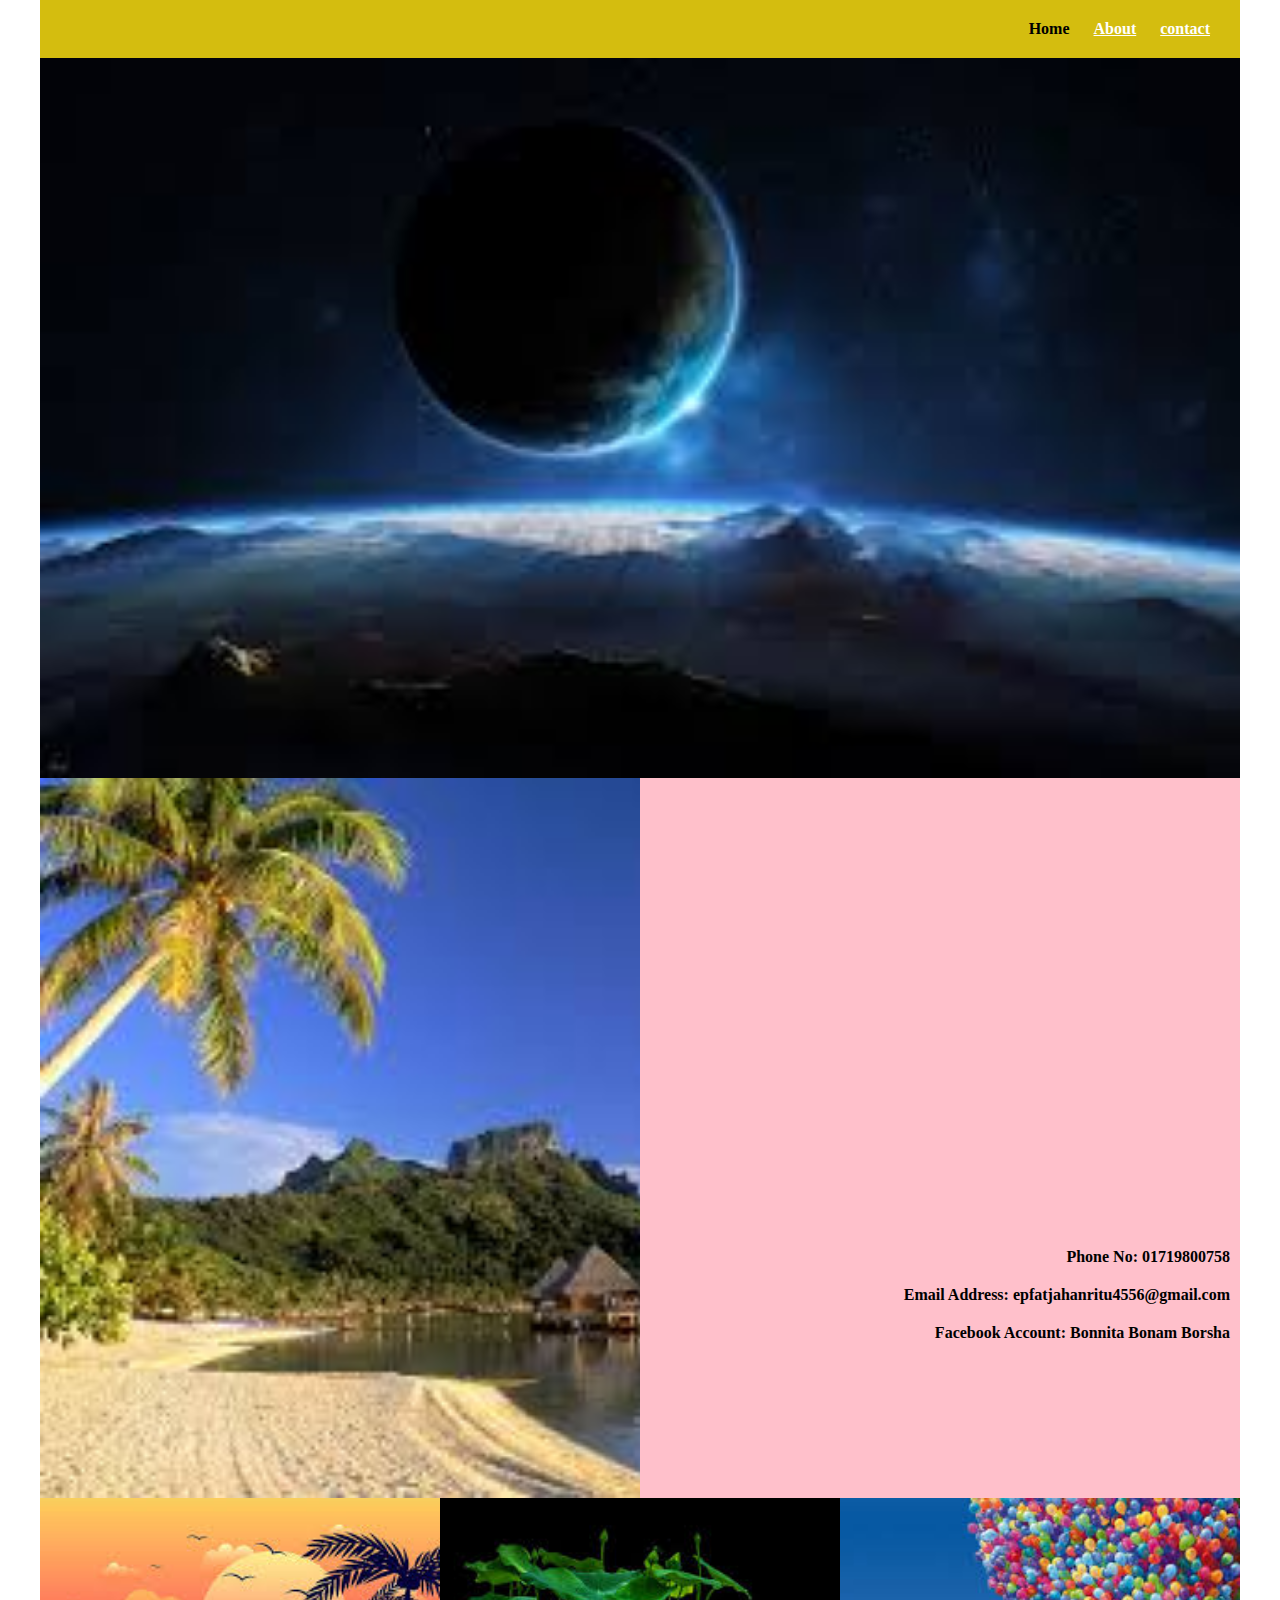
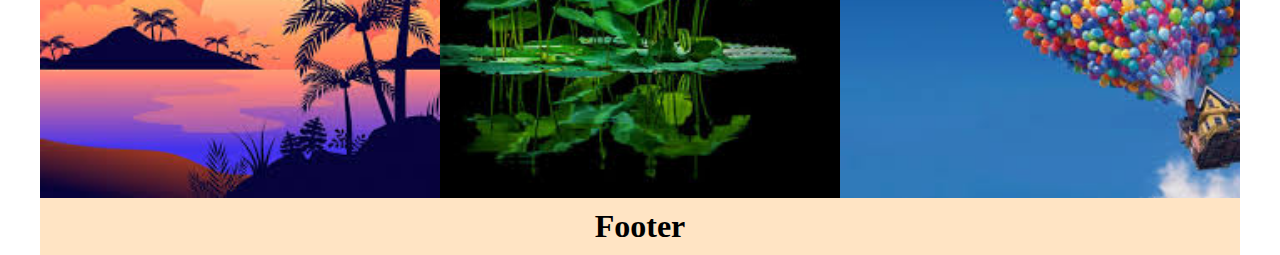
<file: index.html>
<!DOCTYPE html>
<html lang="en">
<head>
    <meta charset="UTF-8">
    <meta http-equiv="X-UA-Compatible" content="IE=edge">
    <meta name="viewport" content="width=device-width, initial-scale=1.0">
    <title>Document 1</title>
   <link rel="stylesheet" href="style.css">
   
</head>
<body>
    <div class="container">
        <header class="header">
            <ul>
                <li>Home</li>
                <li><a href="https://en.wikipedia.org/wiki/Photography"> About</a> </li>
                <li> <a href="contact.html"> contact</a></li></header>
              
        <div class="baceground">

        </div>
        <section class="section3">
            <div class="left"></div>
            <div class="right">
                <ul>
                    <li>Phone No: 01719800758</li>
                    <li>Email Address: epfatjahanritu4556@gmail.com</li>
                    <li>Facebook Account: Bonnita Bonam Borsha </li>
                </ul>
            </div>
        </section>
        <section class="section4">
            <div class="left4"></div>
            <div class="center4"></div>
            <div class="right4"></div>
        </section>
        <footer class="footer">
            <h1>Footer</h1>
        </footer>
    </div>
  
</body>
</html>
</file>
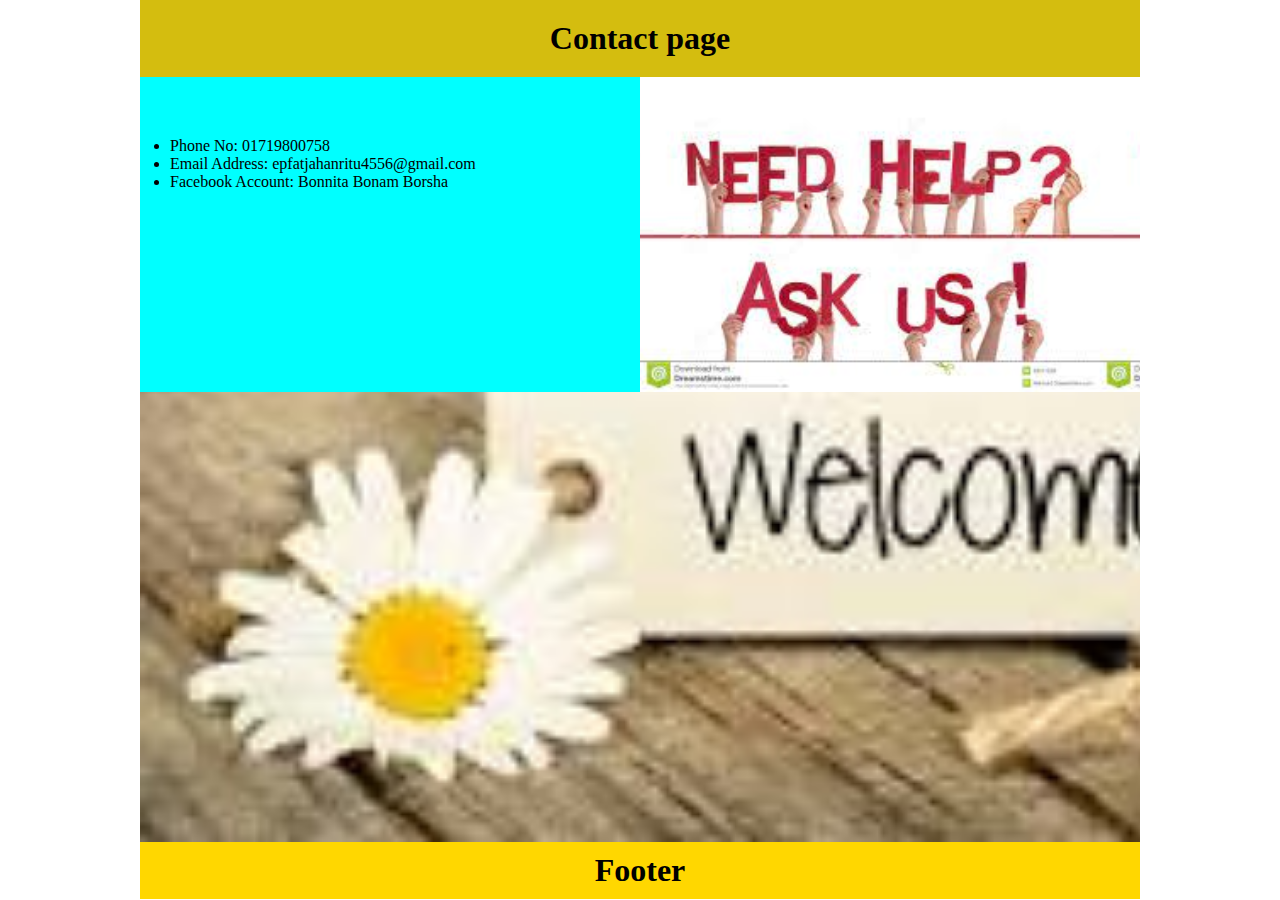
<file: contact.html>
<!DOCTYPE html>
<html lang="en">
    <head>
        <title></title>
        <meta charset="UTF-8">
        <meta name="viewport" content="width=device-width, initial-scale=1">
        <link rel="stylesheet" href="style.css">
    </head>
    <body>
        <div class="container1">
        <header class="header"><h1> Contact page</h1></header>
        <section class="section2">
            <div class="left1">
                <ul>
                <li>Phone No: 01719800758</li>
                <li>Email Address: epfatjahanritu4556@gmail.com</li>
                <li>Facebook Account: Bonnita Bonam Borsha </li>
            </ul></div>
            <div class="right1"></div></section>
            <section class="section3c"> </section>

        <footer class="footer1">
            <h1>Footer</h1>
        </footer></div>
    </body>
</html>
</file>
<file: style.css>
* {
      
    margin: 0%;
    padding: 0%;
    box-sizing: border-box;
}
.container{
width: 1200px;
margin: auto;
}
.header { 

          width: 100%;
          padding: 20px;
          background-color:rgb(212, 189, 15); 
}
.header ul {
           text-align: right;
           font-weight: 700;
}
.header ul li{
           list-style-type: none;
           display: inline;
           color:black ; 
           padding: 10px;
           }

.header ul li
            a{ link-style-type:none;
              color: white ;}
            


.baceground{
         width: 100%;
         height: 80vh;
         background: url("pic1.jfif");
         background-repeat: no-repeat;
         background-size: cover;
      
         
}
.section3 {
      width: 100%;
      overflow: hidden;
      
}
.left{ 
      width: 50%;
      height: 80vh;
      background: url("pic2.jfif");
      float: left;
      background-repeat: no-repeat;
      background-size: cover;
      
      
}
   
.right{
  width: 50%;
  height: 80vh;
  background-color: pink;
  float: right;
}
.right ul{
     text-align: right;
     font-weight: 700; 
     padding-top: 460px;
}
.right ul li{
                   
list-style-type: none;
padding: 10px;
}

.section4{
     width: 100%;
     height: 300px;
    

}
.left4{
   width: 400px;
   height: 300px;
   background: url("pic3.jfif");
   background-position: left;
   background-repeat: no-repeat;
   background-size: cover;
   float: left;
}
.center4{
   width: 400px;
   height: 300px;
   background: url("pic4.jfif");
   background-position: center;
   background-repeat: no-repeat;
   background-size: cover;
   float: right;
}
.right4{
   width: 400px;
   height: 300px;
   background: url("pic5.jfif");
   background-position: right;
   background-repeat: no-repeat;
   background-size: cover;
   float: right;
   
}
.footer{

     width: 100%;
     padding: 10px;
     background-color: bisque;
}
.footer h1{
       text-align: center;
       color: black;
}
.contact.html{
   margin: 0%;
   padding: 0%;
   box-sizing: border-box;
}
.container1{
width: 1000px;
margin: auto;         
}
.header { 
   
   width: 100%;
   padding: 20px;
   background-color:rgb(212, 189, 15); 
   text-align: center;
}
.left1{
      width: 50%;
      height: 35vh;
      background-color: aqua;
      float: left;
      padding-top: 60px;
      padding-left: 30px;
}
.right1{
   width: 50%;
   height: 35vh;
   background-repeat: no-repeat;
   background: url("ask.jfif");
   background-size: 92%;
   float: right;
   padding-bottom: 20px;

}
.section3c{
            width: 100%;
            height: 85vh;
            background: url("welcome\ f.jfif");
            background-repeat: no-repeat;
            background-size: cover;
}

.footer1{
   
     width: 100%;
     padding: 10px;
     background-color: gold;
     text-align: center;
}
</file>
